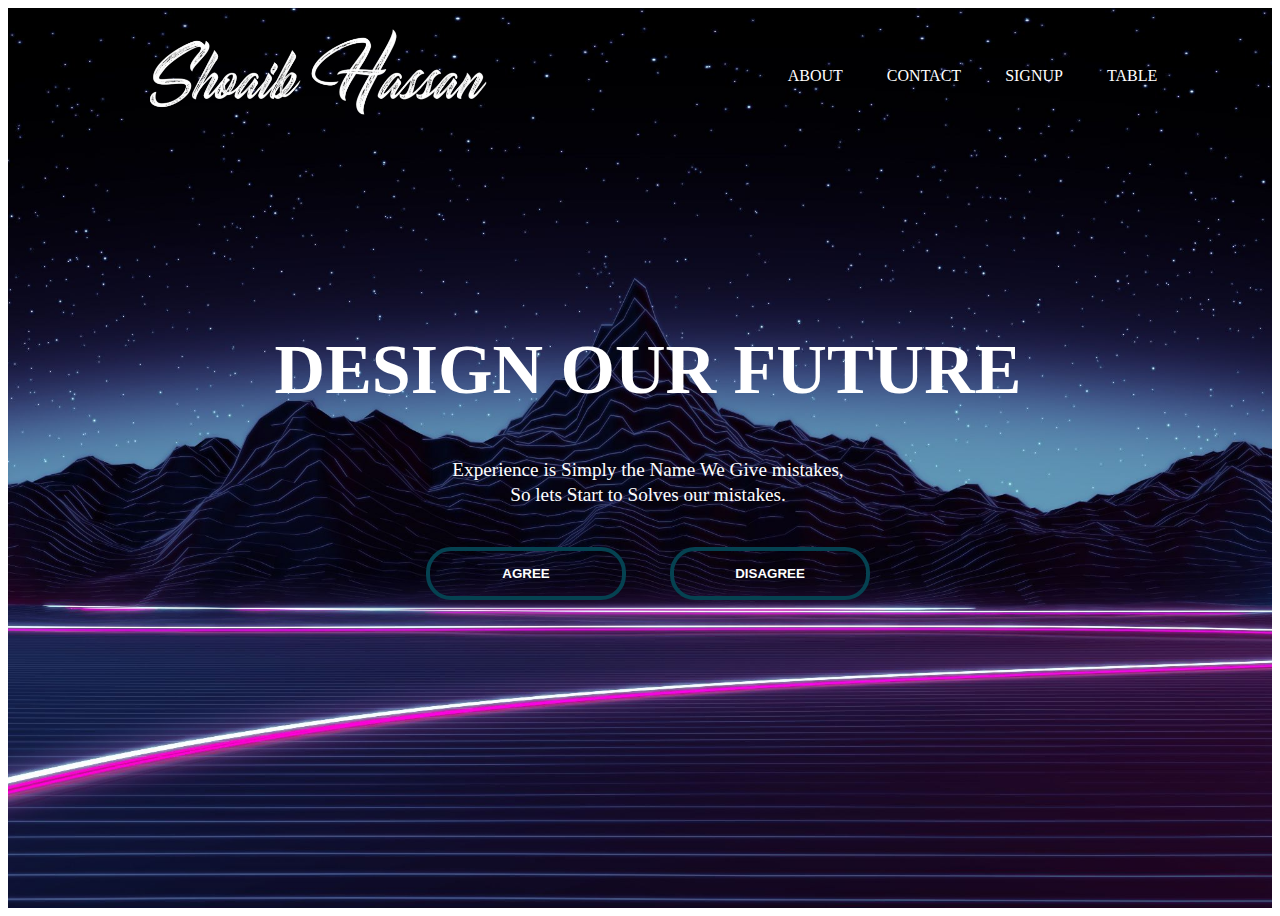
<file: index.html>
<!DOCTYPE html>
<html lang="en">
<head>
    <meta name="viewport" content="width=device-width, initial-scale=1.0">
    <title>Shoaib Hassan</title>
    <link rel="stylesheet" href="style.css">
</head>
<body>
    <div class="banner">
        <div class="navbar">
            <img src="logo1.png" class="logo">
            <ul>
                <li><a href="#">About</a></li>
                <li><a href="#">Contact</a></li>
                <li><a href="signup.html">SignUp</a></li>
                <li><a href="#">Table</a></li>
            </ul>
        </div>
    </div>
    <div class="content">
         <h1>DESIGN OUR FUTURE</h1>
         <p>Experience is Simply the Name We Give mistakes,<br>So lets Start to Solves our mistakes.</p>
         <div>
            <button type="button"><span></span>AGREE</button>
            <button type="button"><span></span>DISAGREE</button>
         </div>
    </div>
    
</body>
</html>
</file>
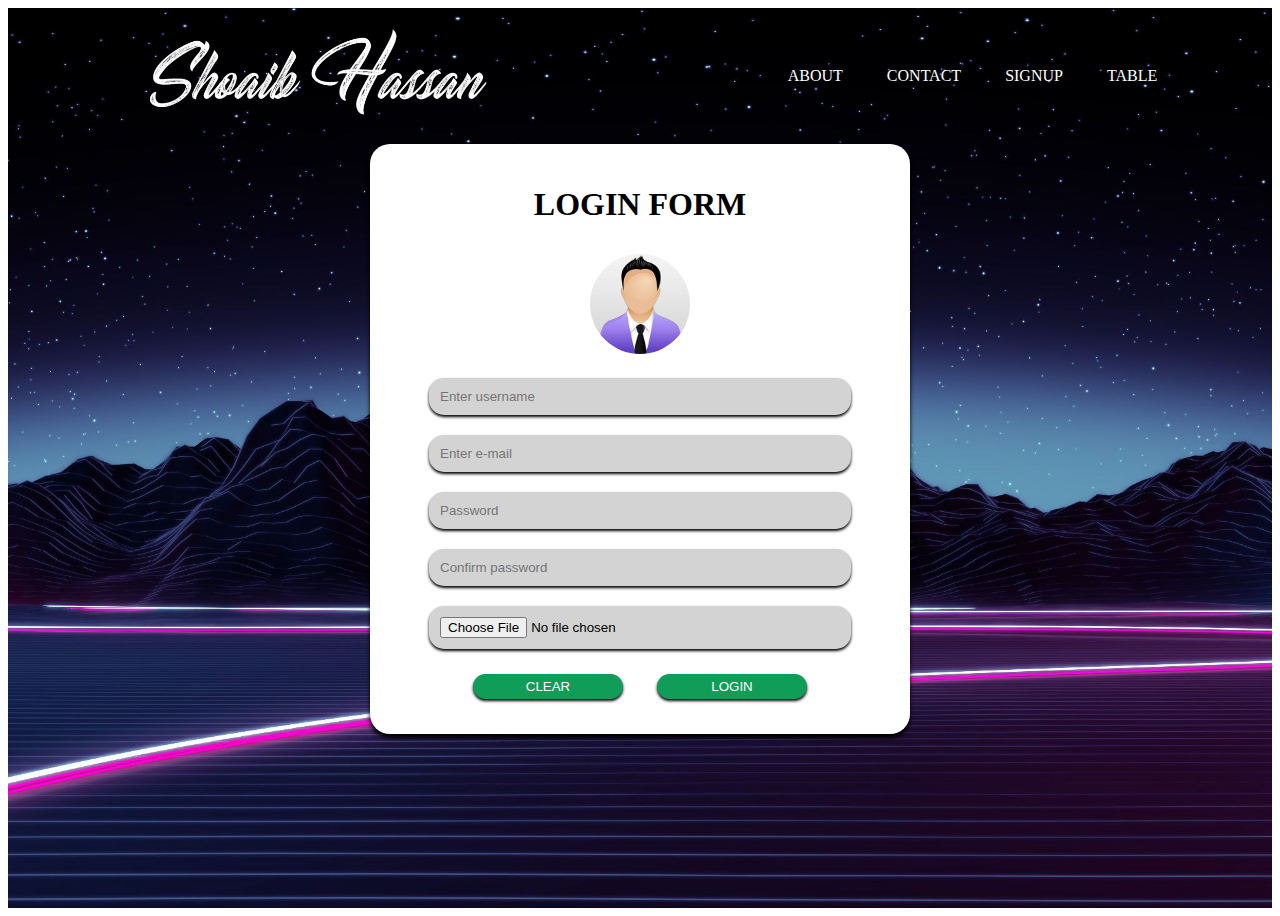
<file: signup.html>
<!DOCTYPE html>
<html lang="en">
<head>
    <meta name="viewport" content="width=device-width, initial-scale=1.0">
    <title>Shoaib Hassan</title>
    <link rel="stylesheet" href="style.css">
</head>
<body>
    <div class="banner">
        <div class="navbar">
            <img src="logo1.png" class="logo">
            <ul>
                <li><a href="#">About</a></li>
                <li><a href="#">Contact</a></li>
                <li><a href="signup.html">SignUp</a></li>
                <li><a href="#">Table</a></li>
            </ul>
        </div>
        <div class="Container">
            <form method="post">
              <h1>LOGIN FORM</h1>
              <img class="square" src="Demo Male Picture 1.png">
              <input type="text" name="Name" placeholder="Enter username" class="box">
              <input type="text" name="Email" placeholder="Enter e-mail" class="box">
              <input type="password" name="password" placeholder="Password"
                class="box">
              <input type="password" name="cpassword" placeholder="Confirm password"
                class="box">
              <input type="file" name="Image" accept="image/jpg, image/jpeg,
                image/png" class="box">
              <input type="button" value="CLEAR" class="btn">
              <input type="button" value="LOGIN" class="btn">
            </form>
          </div>
    </div>
   
</body>
</html>
</file>
<file: style.css>
.banner{
    
    width: 100%;
    height: 100vh;
    background-image: url(background.jpg);
    background-size: cover;
    background-position: center;
}
.navbar{
    width: 85%;
    margin: auto;
    display: flex;
    align-items: center;
    justify-content: space-between;
}
.logo{
    width: 400px;
    cursor: pointer;
}
.navbar ul li{
    list-style: none;
    display: inline-block;
    margin: 0 20px;
    position: relative;
}
.navbar ul li a{
text-decoration: none;
color: white;
text-transform: uppercase;
}
.navbar ul li::after{
    content: '';
    height: 3px;
    width: 0%;
    background: whitesmoke;
    position: absolute;
    left: 0;
    bottom: -10px;
    transition: 0.5s;
}
.navbar ul li:hover:after{
    width: 100%;
}
.content{
    width: 100%;
    position: absolute;
    top: 50%;
    transform: translateY(-50%);
    text-align: center;
    color: white;
}
.content h1{
    font-size: 70px;
    margin-top: 50px;
}
.content p{
    font-size: larger;
    margin: 20px ;
    font-weight: 100;
    line-height: 25px;
}
button{
    width: 200px;
    padding: 15px;
    text-align: center;
    margin: 20px;
    border-radius: 25px;
    font-weight: bold;
    border: 4px solid rgb(5, 66, 81);
    background: transparent;
    color: white;
    cursor: pointer;
    position: relative;
    overflow: hidden;
}
span{
    background-color: rgb(5, 66, 81);
    height: 100%;
    width: 0%;
    border-radius: 25px;
    position: absolute;
    left: 0;
    bottom: 0;
    z-index: -1;
    transition: 0.5s;
}
button:hover span{
    width: 100%;
}
button:hover{
    border: none;
}

/* Table Code */

.Container{
          justify-content: center;
          display: flex;
          position:relative;
        }
        .Container form{
          padding: 20px;
          background-color: white;
          text-align: center;
          width: 500px;
          border-radius: 20px;
          box-shadow: 0 4px 4px 0 black;
          

        }
        .Container form .box{
          width: 80%;
          border-radius: 15px;
          padding: 11px;
          margin: 10px;
          border-color: lightgrey;
          background-color: lightgrey;
          border: none;
          box-shadow: 0 2px 3px 0 black;
        }
        .Container form .btn{
          width: 30%;
          background-color: #0f9d58;
          color: white;
          margin: 15px;
          padding: 5px;
          border-radius: 50px;
          border: none;
          box-shadow: 0 2px 3px 0 black;
          cursor: pointer;
        }
        .Container form .square{
          width: 100px;
          height: 100px;
          padding: 10px;
          border-radius: 70px;
        }
</file>
